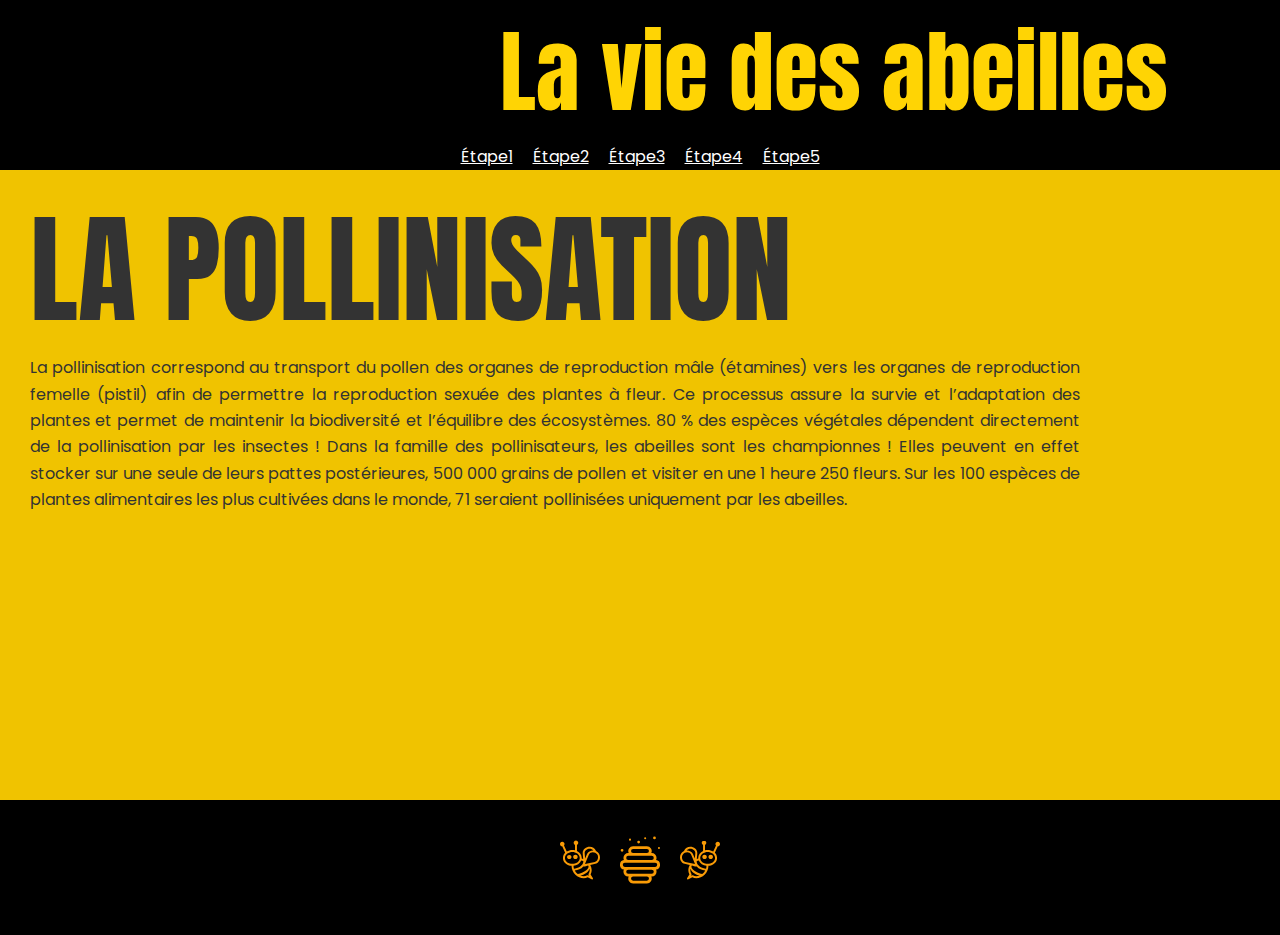
<file: index.html>
<!DOCTYPE html>
<html lang="en" dir="ltr">
  <head>
    <meta charset="utf-8">
    <title>BEE'S</title>
    <link rel="stylesheet" href="css/reset.css">
      <link rel="stylesheet" href="css/typo.css">
        <link rel="stylesheet" href="css/master.css">
  </head>
  <body>
    <header>
      <div class="parent">
    <h1>  <div class="box">La vie des abeilles  </div> </h1>
     </div>
      <nav id="main-navigation">

        <ul>
          <li>  <a href="etape1.html">Étape1</a></li>
          <li>  <a href="etape2.html">Étape2</a></li>
          <li>  <a href="etape3.html">Étape3</a></li>
          <li>  <a href="etape4.html">Étape4</a></li>
          <li>  <a href="etape5.html">Étape5</a></li>
        </ul>

      </nav>

    </header>
<article class="main-content">
  <h2>LA POLLINISATION</h2>
<section id="intro">
  <p>La pollinisation correspond au transport du pollen des organes de reproduction mâle (étamines) vers les organes de reproduction femelle (pistil) afin de permettre la reproduction sexuée des plantes à fleur. Ce processus assure la survie et l’adaptation des plantes et permet de maintenir la biodiversité et l’équilibre des écosystèmes.
80 % des espèces végétales dépendent directement de la pollinisation par les insectes !
Dans la famille des pollinisateurs, les abeilles sont les championnes ! Elles peuvent en effet stocker sur une seule de leurs pattes postérieures, 500 000 grains de pollen et visiter en une 1 heure 250 fleurs. Sur les 100 espèces de plantes alimentaires les plus cultivées dans le monde, 71 seraient pollinisées uniquement par les abeilles.</p>
</section>
</article>

    <footer>
<nav>


  <ul>



    <li><a href="etape5.html"><img src="images/Gauche.svg" alt="image" height="60" width="40"></a></li>
    <li><a href="index.html"><img src="images/Ruche.svg" alt="image" height="60" width="40"></a></li>
    <li><a href="etape1.html"><img src="images/Droite.svg" alt="image" height="60" width="40"></a></li>

  </ul>
</nav>
    </footer>

  </body>
</html>
</file>
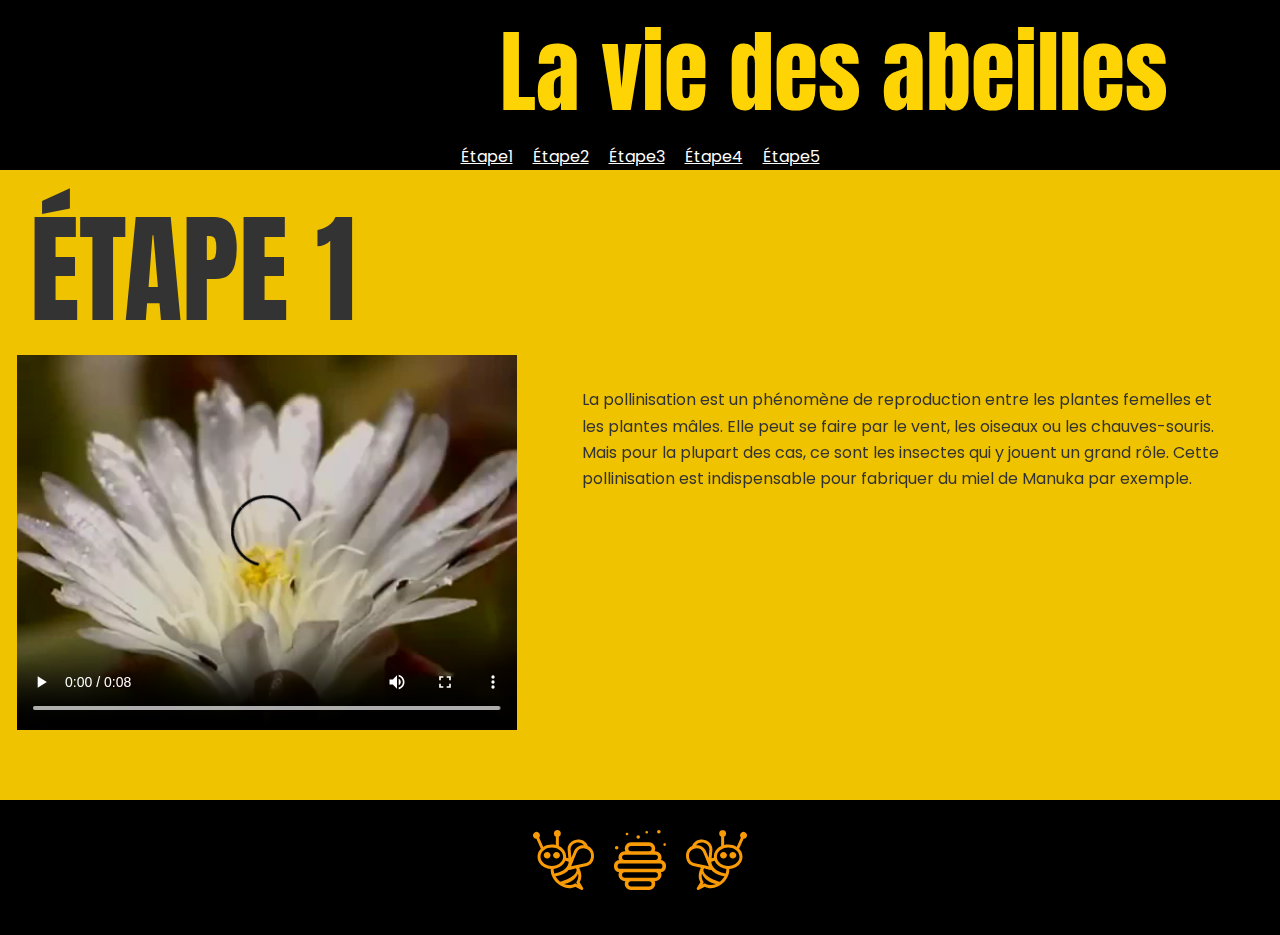
<file: etape1.html>
<!DOCTYPE html>
<html lang="en" dir="ltr">
  <head>
    <meta charset="utf-8">
    <title>BEE'S</title>
    <link rel="stylesheet" href="css/reset.css">
      <link rel="stylesheet" href="css/typo.css">
        <link rel="stylesheet" href="css/master.css">
  </head>
  <body>
    <header>
      <div class="parent">
    <h1>  <div class="box">La vie des abeilles  </div> </h1>
     </div>

      <nav id="main-navigation">

        <ul>
          <li>  <a href="etape1.html">Étape1</a></li>
          <li>  <a href="etape2.html">Étape2</a></li>
          <li>  <a href="etape3.html">Étape3</a></li>
          <li>  <a href="etape4.html">Étape4</a></li>
          <li>  <a href="etape5.html">Étape5</a></li>
        </ul>

      </nav>

    </header>
<article class="main-content">

  <h2>ÉTAPE 1</h2>

  <div class="content text-right">


  <p>La pollinisation est un phénomène de reproduction entre les plantes femelles et les plantes mâles. Elle peut se faire par le vent, les oiseaux ou les chauves-souris. Mais pour la plupart des cas, ce sont les insectes qui y jouent un grand rôle. Cette pollinisation est indispensable pour fabriquer du miel de Manuka par exemple.</p>

  <video controls width="650">

      <source src="media/bee-video01.webm"
              type="video/webm">

      <source src="media/bee-video01.mp4"
              type="video/mp4">

      Sorry, your browser doesn't support embedded videos.
  </video>
</div>
</article>

    <footer>
<nav>
  <ul>
    <li><a href="index.html"><img src="images/Gauche.svg" alt="" height="60px" width"40px"></a></li>
    <li><a href="index.html"><img src="images/Ruche.svg" alt="" height="60px" width"40px"></a></li>
    <li><a href="etape2.html"><img src="images/Droite.svg" alt="" height="60px" width"40px"></a></li>

  </ul>
</nav>
    </footer>

  </body>
</html>
</file>
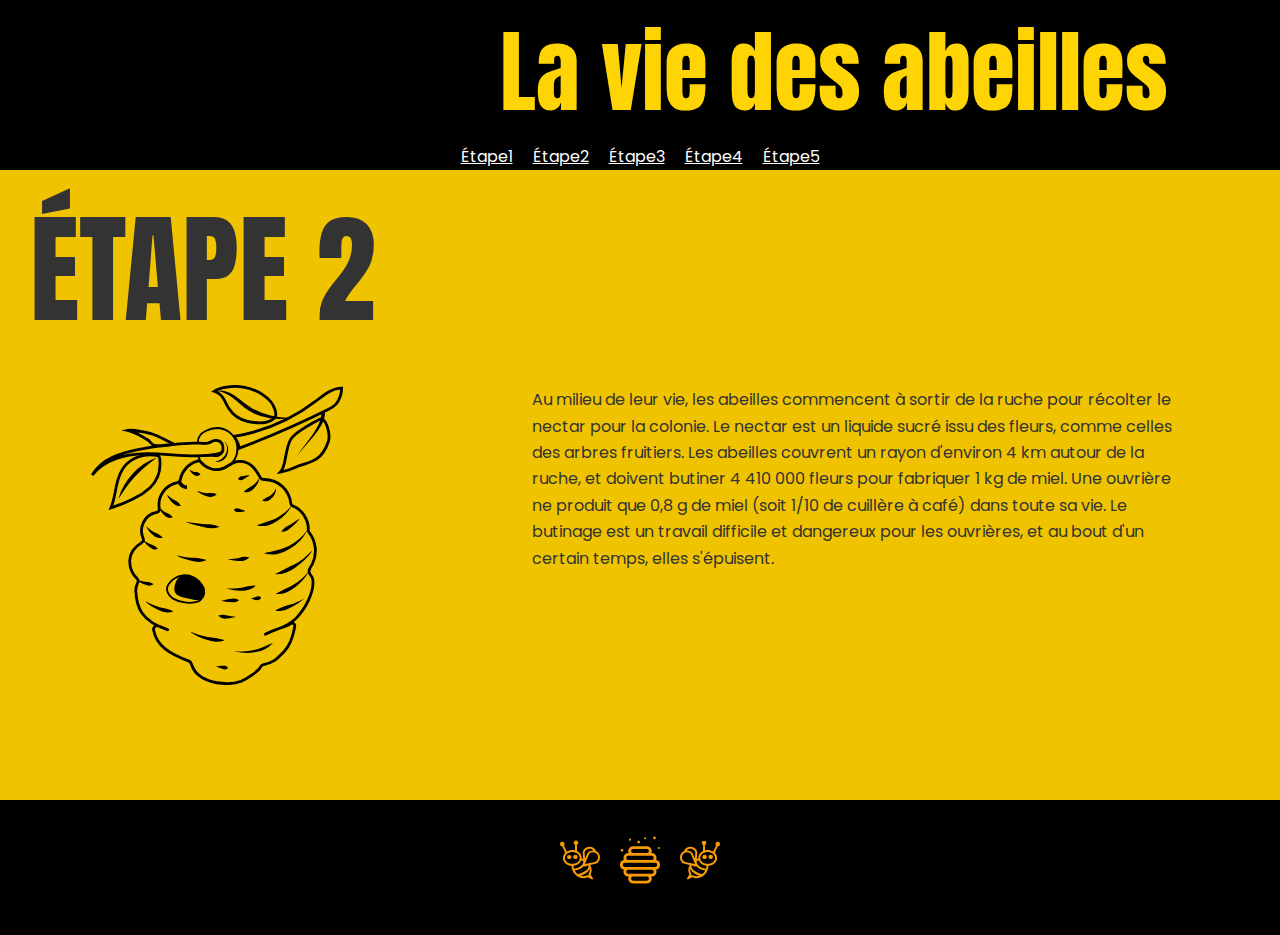
<file: etape2.html>
<!DOCTYPE html>
<html lang="en" dir="ltr">
  <head>
    <meta charset="utf-8">
    <title>BEE'S</title>
    <link rel="stylesheet" href="css/reset.css">
      <link rel="stylesheet" href="css/typo.css">
        <link rel="stylesheet" href="css/master.css">
  </head>
  <body>
    <header>
      <div class="parent">
    <h1>  <div class="box">La vie des abeilles  </div> </h1>
     </div>

      <nav id="main-navigation">

        <ul>
          <li>  <a href="etape1.html">Étape1</a></li>
          <li>  <a href="etape2.html">Étape2</a></li>
          <li>  <a href="etape3.html">Étape3</a></li>
          <li>  <a href="etape4.html">Étape4</a></li>
          <li>  <a href="etape5.html">Étape5</a></li>
        </ul>

      </nav>

    </header>
<article class="main-content">
  <h2>ÉTAPE 2</h2>

  <div class="content text-right">
  <p>Au milieu de leur vie, les abeilles commencent à sortir de la ruche pour récolter le nectar pour la colonie. Le nectar est un liquide sucré issu des fleurs, comme celles des arbres fruitiers. Les abeilles couvrent un rayon d'environ 4 km autour de la ruche, et doivent butiner 4 410 000 fleurs pour fabriquer 1 kg de miel. Une ouvrière ne produit que 0,8 g de miel (soit 1/10 de cuillère à café) dans toute sa vie. Le butinage est un travail difficile et dangereux pour les ouvrières, et au bout d'un certain temps, elles s'épuisent.</p>
<img src="images/Fichier 4.svg" alt="" height="300px" width="300px">
</div>
</article>

    <footer>
<nav>
  <ul>
    <li><a href="etape1.html"><img src="images/Gauche.svg" alt="" height="60" width="40"></a></li>
    <li><a href="index.html"><img src="images/Ruche.svg" alt="" height="60" width="40"></a></li>
    <li><a href="etape3.html"><img src="images/Droite.svg" alt="" height="60" width="40"></a></li>

  </ul>
</nav>
    </footer>

  </body>
</html>
</file>
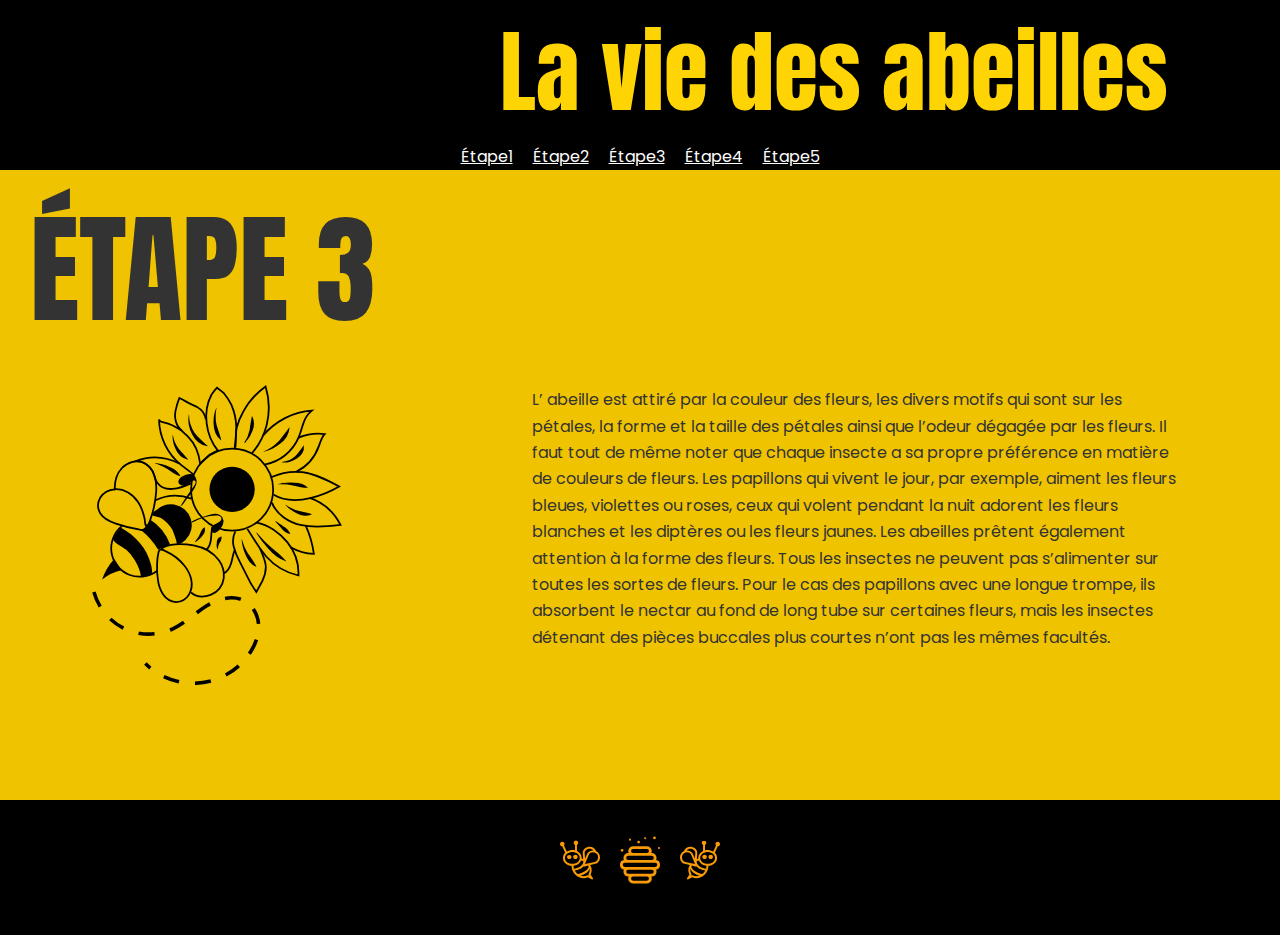
<file: etape3.html>
<!DOCTYPE html>
<html lang="en" dir="ltr">
  <head>
    <meta charset="utf-8">
    <title>BEE'S</title>
    <link rel="stylesheet" href="css/reset.css">
      <link rel="stylesheet" href="css/typo.css">
        <link rel="stylesheet" href="css/master.css">
  </head>
  <body>
    <header>
      <div class="parent">
    <h1>  <div class="box">La vie des abeilles  </div> </h1>
     </div>

      <nav id="main-navigation">

        <ul>
          <li>  <a href="etape1.html">Étape1</a></li>
          <li>  <a href="etape2.html">Étape2</a></li>
          <li>  <a href="etape3.html">Étape3</a></li>
          <li>  <a href="etape4.html">Étape4</a></li>
          <li>  <a href="etape5.html">Étape5</a></li>
        </ul>

      </nav>

    </header>
<article class="main-content">

  <h2>ÉTAPE 3</h2>
    <div class="content text-right">
  <p>L’ abeille est attiré par la couleur des fleurs, les divers motifs qui sont sur les pétales, la forme et la taille des pétales ainsi que l’odeur dégagée par les fleurs. Il faut tout de même noter que chaque insecte a sa propre préférence en matière de couleurs de fleurs. Les papillons qui vivent le jour, par exemple, aiment les fleurs bleues, violettes ou roses, ceux qui volent pendant la nuit adorent les fleurs blanches et les diptères ou les fleurs jaunes. Les abeilles prêtent également attention à la forme des fleurs. Tous les insectes ne peuvent pas s’alimenter sur toutes les sortes de fleurs. Pour le cas des papillons avec une longue trompe, ils absorbent le nectar au fond de long tube sur certaines fleurs, mais les insectes détenant des pièces buccales plus courtes n’ont pas les mêmes facultés.</p>

  <img src="images/Fleur.svg" alt="" height="300px"  width="300px">
</div>
</article>

    <footer>
<nav>
  <ul>
    <li><a href="etape2.html"><img src="images/Gauche.svg" alt="" height="60px" width="40"></a></li>
    <li><a href="index.html"><img src="images/Ruche.svg" alt="" height="60px" width="40"></a></li>
    <li><a href="etape4.html"><img src="images/Droite.svg" alt="" height="60px" width="40"></a></li>

  </ul>
</nav>
    </footer>

  </body>
</html>
</file>
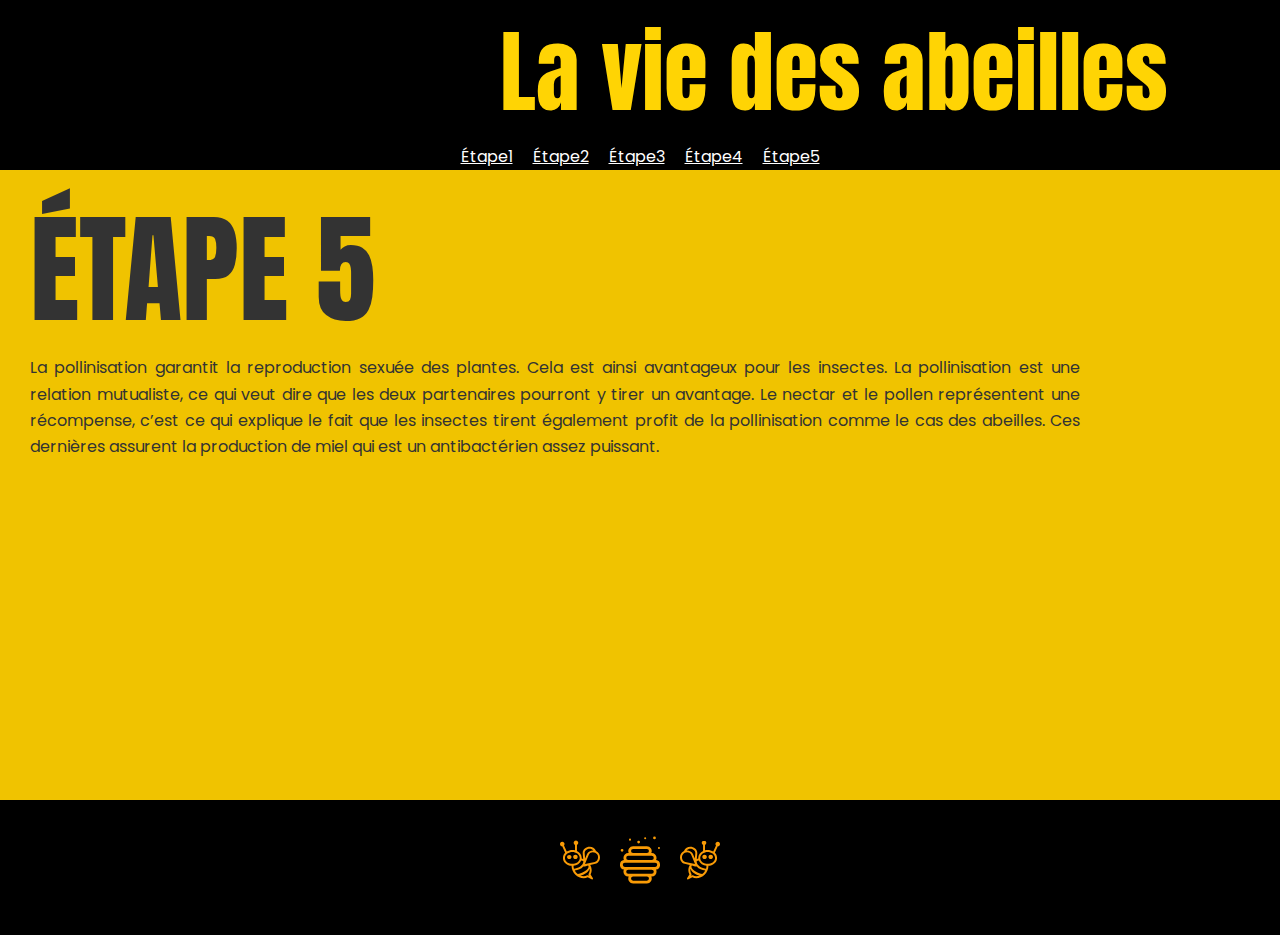
<file: etape5.html>
<!DOCTYPE html>
<html lang="en" dir="ltr">
  <head>
    <meta charset="utf-8">
    <title>BEE'S</title>
    <link rel="stylesheet" href="css/reset.css">
      <link rel="stylesheet" href="css/typo.css">
        <link rel="stylesheet" href="css/master.css">
  </head>
  <body>
    <header>
      <div class="parent">
    <h1>  <div class="box">La vie des abeilles  </div> </h1>
     </div>

      <nav id="main-navigation">

        <ul>
          <li>  <a href="etape1.html">Étape1</a></li>
          <li>  <a href="etape2.html">Étape2</a></li>
          <li>  <a href="etape3.html">Étape3</a></li>
          <li>  <a href="etape4.html">Étape4</a></li>
          <li>  <a href="etape5.html">Étape5</a></li>
        </ul>

      </nav>

    </header>
<article class="main-content">

  <h2>ÉTAPE 5</h2>

  <section id="intro">
  <p>La pollinisation garantit la reproduction sexuée des plantes. Cela est ainsi avantageux pour les insectes. La pollinisation est une relation mutualiste, ce qui veut dire que les deux partenaires pourront y tirer un avantage. Le nectar et le pollen représentent une récompense, c’est ce qui explique le fait que les insectes tirent également profit de la pollinisation comme le cas des abeilles. Ces dernières assurent la production de miel qui est un antibactérien assez puissant.</p>
</section>

</article>

    <footer>
<nav>
  <ul>
    <li><a href="etape4.html"><img src="images/Gauche.svg" alt="" height="60" width="40"></a></li>
    <li><a href="index.html"><img src="images/Ruche.svg" alt="" height="60" width="40"></a></li>
    <li><a href="index.html"><img src="images/Droite.svg" alt="" height="60" width="40"></a></li>

  </ul>
</nav>
    </footer>

  </body>
</html>
</file>
<file: css/typo.css>
@import url('https://fonts.googleapis.com/css2?family=Anton&family=Poppins:ital,wght@0,300;0,400;1,300&display=swap');

html {font-size: 100%;} /*16px*/

body {
  background-color: white;
  font-family: 'Poppins', sans-serif;
  font-weight: 400;
  line-height: 1.65;
  color: #333;

}

p {margin-bottom: 1.15rem;}

h1, h2, h3, h4, h5 {
  margin: 2.75rem 0 1.05rem;
  font-family: 'Anton', sans-serif;
  font-weight: 400;
  line-height: 1.15;
}

h1 {
  margin-top: 0;
  font-size: 5.653em;
}

h2 {font-size: 3.998em;}

h3 {font-size: 2.827em;}

h4 {font-size: 1.999em;}

h5 {font-size: 1.414em;}

small, .text_small {font-size: 0.707em;}
</file>
<file: css/master.css>
h1{
  font size:20px;
color:#FFD404;
  margin-left: 500px;
  margin-top:20px;
  -webkit-transition: color 2s;
 transition: color 2s;
 margin-bottom: -20px;
}
 h1:hover{
 color:#FF9021 ;

}

h2{
  font-size:120px;
  margin-top: 30px;
  margin-left: 30px;
}

body{
  background-color: #F0C300;
  display: flex;
  flex-direction: column;
  justify-content: space-between;


}

header,  footer {
  background-color: #000;
  min-height: 15vh;
}

article {
  min-height: 70vh;
}

nav a {
  color:#FFF;
}

img{
  margin-top: 30px;
  margin-bottom: 30px;
}

#intro  {
  text-align: justify;
  margin-left: 30px;
  margin-right: 200px;
}

#etape4{
  text-align: center;
margin-bottom: 40px;

}


.content {

  display: flex;
  flex-direction: row-reverse;
  justify-content: space-around;
  flex-wrap: wrap;

}

.content video{
  display: block;
  flex-basis: 500px;
  margin-bottom: 2em;
}

.content p{
padding: 2em;
flex-basis: 650px;
}

.content  text center{

}
nav {
    float: right;
    left: -50%;
    position: relative;
}
ul {
	list-style-type: none;
	padding: 0px;
	margin: 0px;
	left: 50%;
	position: relative;
}
ul li {
	display: block;
	float: left;
	padding: 0px 10px;
	margin: 0px;
}
#main-navigation {
  margin-top: 40px ;
}
</file>
